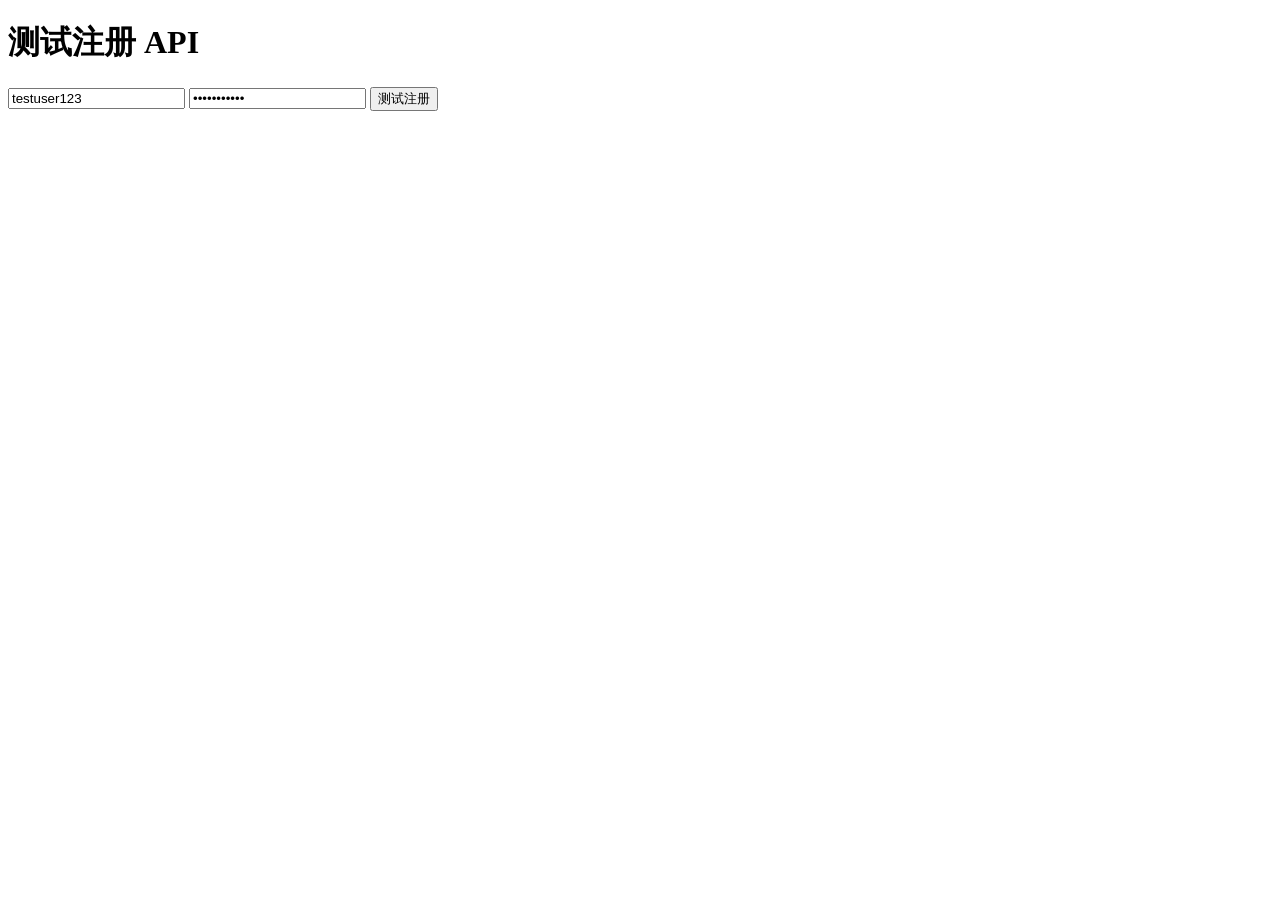
<file: test_api.html>
<!DOCTYPE html>
<html>
<head>
    <title>测试注册 API</title>
</head>
<body>
    <h1>测试注册 API</h1>
    <input type="text" id="username" placeholder="用户名" value="testuser123">
    <input type="password" id="password" placeholder="密码" value="testpass123">
    <button onclick="testRegister()">测试注册</button>
    <pre id="result"></pre>

    <script>
        async function testRegister() {
            const resultEl = document.getElementById('result');
            resultEl.textContent = '正在请求...';

            try {
                const response = await fetch('http://127.0.0.1:8000/api/auth/register', {
                    method: 'POST',
                    headers: {'Content-Type': 'application/json'},
                    body: JSON.stringify({
                        username: document.getElementById('username').value,
                        password: document.getElementById('password').value
                    })
                });

                const text = await response.text();
                resultEl.textContent = `状态码：${response.status}\n响应头：${JSON.stringify(Object.fromEntries(response.headers.entries()), null, 2)}\n响应内容：${text}`;

                // 尝试解析 JSON
                try {
                    const json = JSON.parse(text);
                    resultEl.textContent += `\n\nJSON 解析成功：${JSON.stringify(json, null, 2)}`;
                } catch (e) {
                    resultEl.textContent += `\n\nJSON 解析失败：${e.message}`;
                }
            } catch (error) {
                resultEl.textContent = `请求失败：${error.message}`;
            }
        }
    </script>
</body>
</html>
</file>
